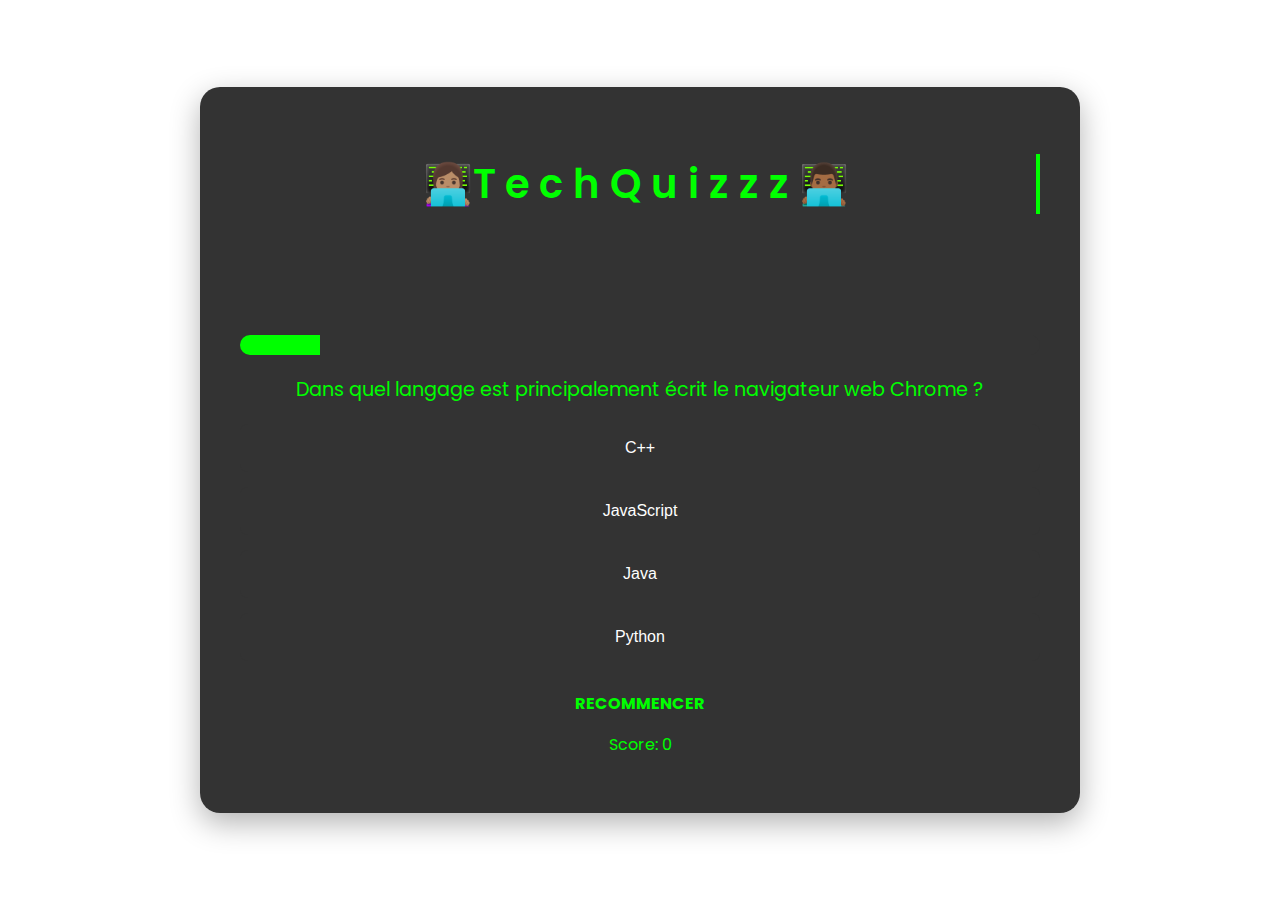
<file: index.html>
<!DOCTYPE html>
<html lang="fr">
<head>
  <meta charset="UTF-8">
  <meta name="viewport" content="width=device-width, initial-scale=1.0">
  <title>Quiz Lovelace</title>
  <link href="https://fonts.googleapis.com/css2?family=Poppins:wght@400;600&family=Roboto:wght@300;500&display=swap" rel="stylesheet">
  <link rel="stylesheet" href="lovelace.css">
</head>
<body>
  <div class="quiz-container">
    <h1>👩🏽‍💻T e c h Q u i z z z 👨🏾‍💻</h1>
    <marquee><p id="slogan">It's not just about tech 🙅🏽, it's about mastering it 💡.</p></marquee>
    <div id="progress-bar-container">
      <div id="progress-bar"></div>
    </div>
    <div id="question-container">
      <p id="question-text">Question ici</p>
      <div id="answer-buttons" class="btn-container"></div>
    </div>
    <div class="score-container">
      <a id="restart" href="lovelace.html">RECOMMENCER</a>
      <p>Score: <span id="score">0</span></p>
      <button id="next-button" onclick="nextQuestion()">Suivant</button>
    <!--  <button id="restart-button" onclick="startQuiz()" style="display: none;">Recommencer</button> -->
    </div>
  </div>
  <script src="lovelace.js"></script>
</body>
</html>
</file>
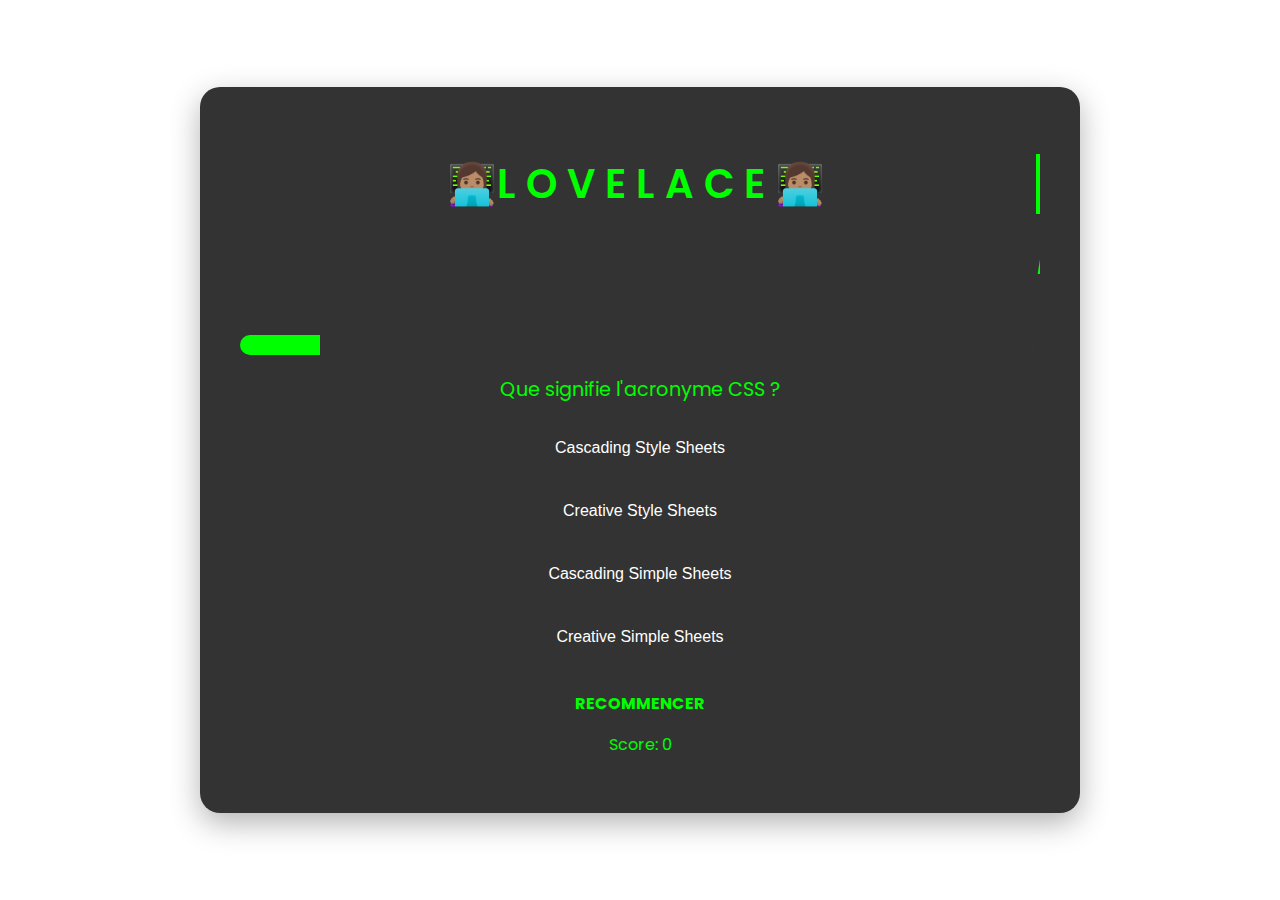
<file: lovelace.html>
<!DOCTYPE html>
<html lang="fr">
<head>
  <meta charset="UTF-8">
  <meta name="viewport" content="width=device-width, initial-scale=1.0">
  <title>Quiz Lovelace</title>
  <link href="https://fonts.googleapis.com/css2?family=Poppins:wght@400;600&family=Roboto:wght@300;500&display=swap" rel="stylesheet">
  <link rel="stylesheet" href="lovelace.css">
</head>
<body>
  <div class="quiz-container">
    <h1>👩🏽‍💻L O V E L A C E 👩🏽‍💻</h1>
    <marquee><p id="slogan">It's not about love🙅🏽, it's about the first programmer ever🙂‍↔️</p></marquee>
    <div id="progress-bar-container">
      <div id="progress-bar"></div>
    </div>
    <div id="question-container">
      <p id="question-text">Question ici</p>
      <div id="answer-buttons" class="btn-container"></div>
    </div>
    <div class="score-container">
      <a id="restart" href="lovelace.html">RECOMMENCER</a>
      <p>Score: <span id="score">0</span></p>
      <button id="next-button" onclick="nextQuestion()">Suivant</button>
    <!--  <button id="restart-button" onclick="startQuiz()" style="display: none;">Recommencer</button> -->
    </div>
  </div>
  <script src="lovelace.js"></script>
</body>
</html>
</file>
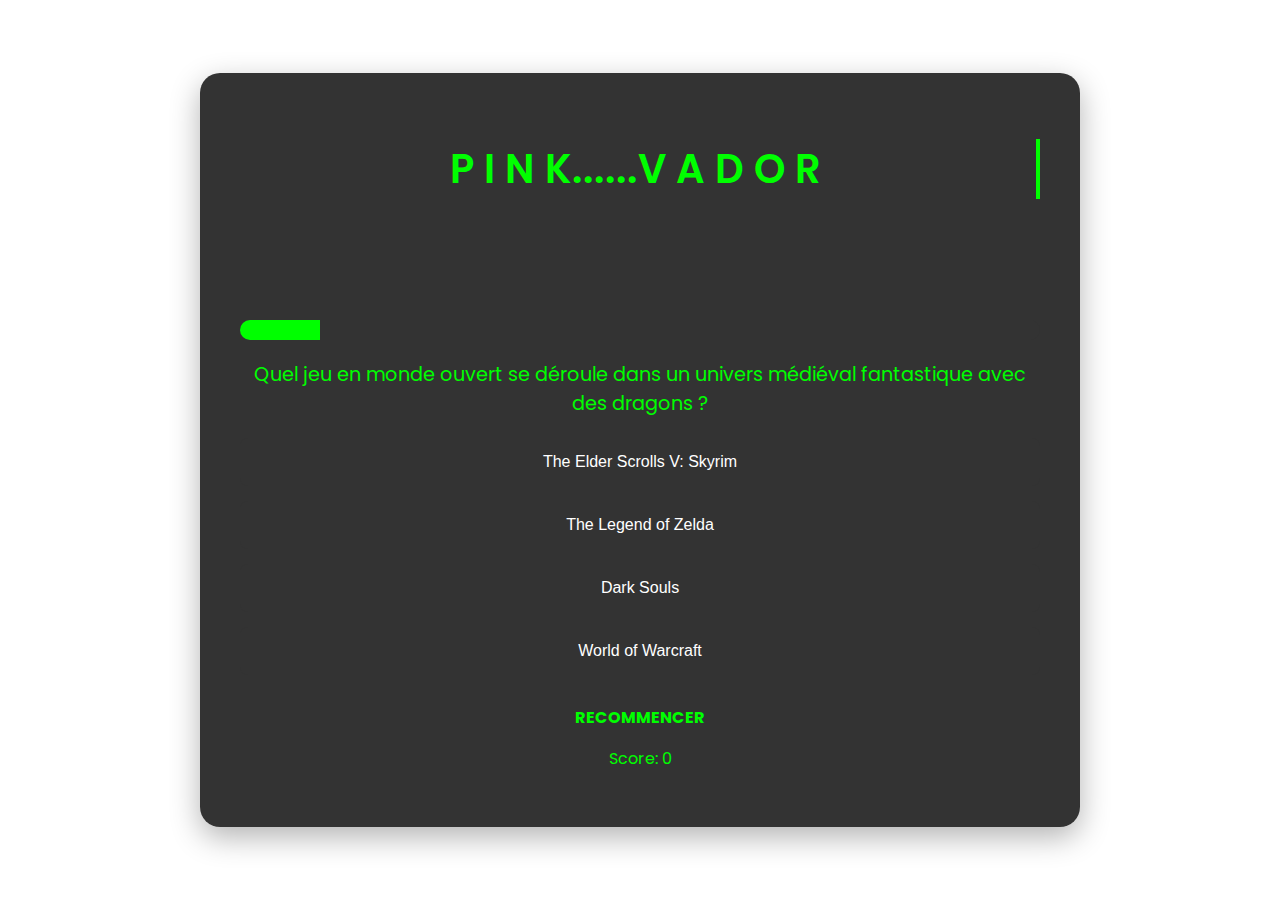
<file: PinkVADOR.html>
<!DOCTYPE html>
<html lang="fr">
<head>
  <meta charset="UTF-8">
  <meta name="viewport" content="width=device-width, initial-scale=1.0">
  <title>Quiz Lovelace</title>
  <link href="https://fonts.googleapis.com/css2?family=Poppins:wght@400;600&family=Roboto:wght@300;500&display=swap" rel="stylesheet">
  <link rel="stylesheet" href="lovelace.css">
</head>
<body>
  <div class="quiz-container">
    <h1>P I N K......V A D O R </h1>
    <marquee><p id="slogan">N O T .......D A R K</p></marquee>
    <div id="progress-bar-container">
      <div id="progress-bar"></div>
    </div>
    <div id="question-container">
      <p id="question-text">Question ici</p>
      <div id="answer-buttons" class="btn-container"></div>
    </div>
    <div class="score-container">
      <a id="restart" href="lovelace.html">RECOMMENCER</a>
      <p>Score: <span id="score">0</span></p>
      <button id="next-button" onclick="nextQuestion()">Suivant</button>
    <!--  <button id="restart-button" onclick="startQuiz()" style="display: none;">Recommencer</button> -->
    </div>
  </div>
  <script src="lovelaceFUN.js"></script>
</body>
</html>
</file>
<file: lovelace.css>
/* Styles de base pour le corps */
body {
  font-family: 'Poppins', sans-serif;
  display: flex;
  justify-content: center;
  align-items: center;
  height: 100vh;
  margin: 0;
  color: #ffffff;
  overflow: hidden;
 /* background-color: #000000;*/
  background-image: url('https://www.transparenttextures.com/patterns/black-linen.png');
  background-size: cover;
  background-position: center;
}

/* Container principal du quiz */
.quiz-container {
  font-size: 1.2rem;
  width: 90%;
  max-width: 800px;
  padding: 40px;
  border-radius: 20px;
  box-shadow: 0 10px 30px rgba(0, 0, 0, 0.3);
  text-align: center;
  position: relative;
  color: #00FF00;
  background-color: rgba(0, 0, 0, 0.8);
  animation: fadeIn 0.8s ease-in-out;
}

.quiz-container h1 {
  font-family: 'Poppins', sans-serif;
  font-weight: 600;
  font-size: 2.5rem;
  margin-bottom: 10px;
  color: #00FF00;
  border-right: 4px solid #00FF00;
  padding-right: 5px;
  white-space: nowrap;
  overflow: hidden;
  animation: typing 3s steps(30) 1s forwards, blink 0.75s step-end infinite;
}

/* Progress bar */
#progress-bar-container {
  width: 100%;
  background-color: #333;
  border-radius: 10px;
  overflow: hidden;
  margin: 20px 0;
}

#progress-bar {
  height: 20px;
  background-color: #00FF00;
  width: 0%;
  transition: width 0.4s ease;
}

/* Style des boutons de réponse */
.btn-container {
  display: flex;
  flex-direction: column;
  gap: 15px;
  margin-top: 20px;
}

.answer-button {
  padding: 15px;
  font-size: 1rem;
  color: white;
  background-color: #333;
  border: none;
  border-radius: 8px;
  cursor: pointer;
  transition: background-color 0.3s ease, transform 0.3s ease;
  position: relative;
}

.answer-button:hover {
  background-color: #00FF00;
  transform: scale(1.05);
  font-weight: bold;
  animation: glitch 0.3s infinite;
}

.answer-button.correct {
  background-color: #28a745;
}

.answer-button.incorrect {
  background-color: #dc3545;
}

button:disabled {
  cursor: not-allowed;
  opacity: 0.7;
}

@keyframes glitch {
  0% { transform: translate(2px, 2px); }
  25% { transform: translate(-2px, -2px); }
  50% { transform: translate(2px, -2px); }
  75% { transform: translate(-2px, 2px); }
  100% { transform: translate(2px, 2px); }
}

/* Style du conteneur de score */
.score-container {
  margin-top: 30px;
  font-size: 1rem;
  color: #00FF00;
}

/* Boutons Next et Restart */
#next-button, #restart-button {
  padding: 12px 25px;
  font-size: 1rem;
  background-color: #00FF00;
  color: #000000;
  border: none;
  border-radius: 8px;
  cursor: pointer;
  margin-top: 20px;
  transition: background-color 0.3s ease, transform 0.3s ease;
  position: relative;
}

#next-button:hover, #restart-button:hover {
  background-color: #333;
  color: #00FF00;
  transform: scale(1.05);
  animation: glitch 0.3s infinite;
}

/* Effet d’apparition */
@keyframes fadeIn {
  from { opacity: 0; transform: translateY(-20px); }
  to { opacity: 1; transform: translateY(0); }
}

/* Slogan ou tagline */
#slogan {
  font-size: 1.5rem;
  color: #00FF00;
  font-style: italic;
  text-align: center;
  animation: typewriter 4s steps(40) 1s forwards;
}

@keyframes typewriter {
  from { width: 0; }
  to { width: 100%; }
}

/* Lien de redémarrage */
#restart {
  color: #00FF00;
  text-decoration: none;
  font-weight: bold;
}

#restart:hover {
  color: #000000;
  background-color: #00FF00;
  text-decoration: underline;
  font-style: italic;
  transition: color 0.3s ease, transform 0.3s ease;
}

/* Effet de transition pour les boutons */
.answer-button, #next-button, #restart-button {
  transition: transform 0.3s, background-color 0.3s;
}

/* Effet Matrix (arrière-plan animé) */
.matrix-background {
  position: absolute;
  top: 0;
  left: 0;
  width: 100%;
  height: 100%;
  background-color: #000000;
  color: #00FF00;
  font-family: 'Courier New', monospace;
  font-size: 1.5rem;
  opacity: 0.1;
  z-index: -1;
  overflow: hidden;
  animation: matrix 3s linear infinite;
}

@keyframes matrix {
  0% { transform: translateY(0); }
  100% { transform: translateY(-100%); }
}

/* Adaptation pour les appareils mobiles */
@media screen and (max-width: 768px) {
  .quiz-container {
    padding: 20px;
  }

  .quiz-container h1 {
    font-size: 2rem;
  }

  .answer-button {
    font-size: 0.9rem;
    padding: 12px;
  }

  #next-button, #restart-button {
    padding: 10px 20px;
    font-size: 0.9rem;
  }

  #progress-bar-container {
    height: 15px;
  }

  #progress-bar {
    height: 15px;
  }

  .score-container {
    font-size: 1rem;
  }

  #slogan {
    font-size: 1.2rem;
  }
}

/* Adaptation pour les très petits écrans (mobiles en portrait) */
@media screen and (max-width: 480px) {
  .quiz-container {
    padding: 15px;
    width: 100%;
  }

  .quiz-container h1 {
    font-size: 1.8rem;
  }

  .answer-button {
    font-size: 0.8rem;
    padding: 10px;
  }

  #next-button, #restart-button {
    padding: 8px 18px;
    font-size: 0.8rem;
  }

  #progress-bar-container {
    height: 12px;
  }

  #progress-bar {
    height: 12px;
  }

  .score-container {
    font-size: 0.9rem;
  }

  #slogan {
    font-size: 1rem;
  }
}
</file>
